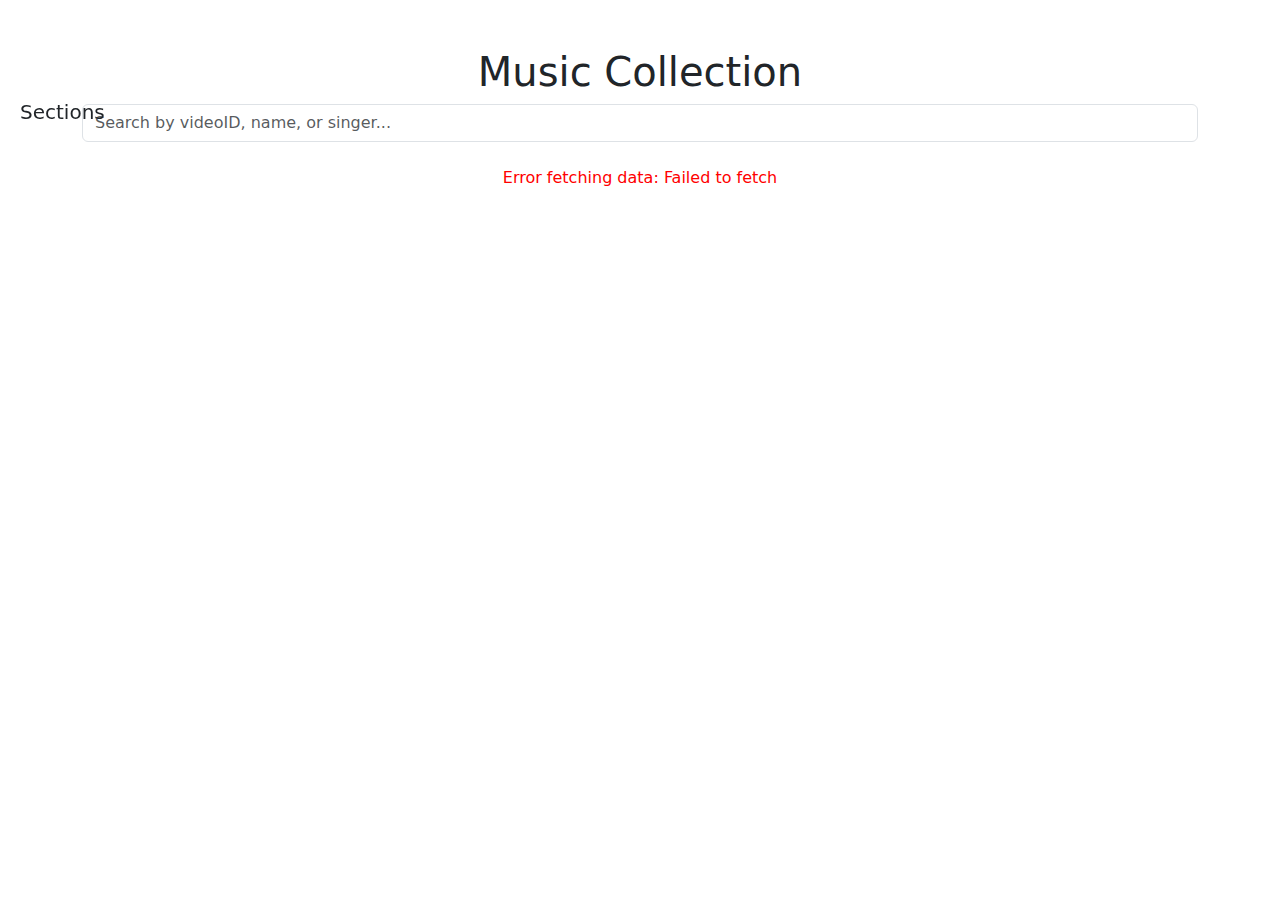
<file: index.html>
<!DOCTYPE html>
<html lang="en">
<head>
    <meta charset="UTF-8">
    <meta name="viewport" content="width=device-width, initial-scale=1.0">
    <title>Music Collection</title>
    <link href="https://cdn.jsdelivr.net/npm/bootstrap@5.3.0-alpha1/dist/css/bootstrap.min.css" rel="stylesheet">
    <style>
        .card {
            cursor: pointer;
        }
        #loading {
            display: none;
        }
        #error {
            display: none;
            color: red;
        }
        .section {
            margin-top: 20px;
        }
        .nav-link {
            cursor: pointer;
        }
    </style>
</head>
<body>
    <div class="container mt-5">
        <h1 class="text-center">Music Collection</h1>
        <input type="text" id="search" class="form-control mb-4" placeholder="Search by videoID, name, or singer...">
        
        <div id="loading" class="text-center">
            <div class="spinner-border" role="status">
                <span class="visually-hidden">Loading...</span>
            </div>
            <p>Loading data...</p>
        </div>
        <div id="error" class="text-center"></div>
        
        <div class="row" id="card-container">
            <!-- Cards will be injected here -->
        </div>
        
        <div id="sidebar" class="position-fixed" style="top: 100px; left: 20px;">
            <h5>Sections</h5>
            <div id="nav-links"></div>
        </div>
    </div>

    <script>
        const url = "https://raw.githubusercontent.com/kblecc/JPMaruMaru-View/refs/heads/main/list.json"; // Replace with your actual URL
        const cardContainer = document.getElementById('card-container');
        const loadingIndicator = document.getElementById('loading');
        const errorIndicator = document.getElementById('error');
        const searchInput = document.getElementById('search');
        const navLinksContainer = document.getElementById('nav-links');
        let jsonData = [];

        // Show loading state
        loadingIndicator.style.display = 'block';

        fetch(url)
            .then(response => {
                if (!response.ok) {
                    throw new Error('Network response was not ok ' + response.statusText);
                }
                return response.json();
            })
            .then(data => {
                jsonData = data;
                loadingIndicator.style.display = 'none';
                displayCards(jsonData);
                createSections(jsonData);
            })
            .catch(error => {
                loadingIndicator.style.display = 'none';
                errorIndicator.textContent = "Error fetching data: " + error.message;
                errorIndicator.style.display = 'block';
            });

        function displayCards(data) {
            cardContainer.innerHTML = '';
            const groupedData = groupByFirstCharacter(data);
            for (const [char, items] of Object.entries(groupedData)) {
                const section = document.createElement('div');
                section.className = 'section';
                section.id = char;
                section.innerHTML = `<h3>${char}</h3>`;
                items.forEach(item => {
                    const card = document.createElement('div');
                    card.className = 'col-md-4 mb-4';
                    card.innerHTML = `
                        <div class="card" onclick="window.location.href='https://kblecc.github.io/JPMaruMaru-View/lyrics.html?id=${item.id}'">
                            <div class="card-body">
                                <h5 class="card-title">${item.name}</h5>
                                <h6 class="card-subtitle mb-2 text-muted">${item.singer}</h6>
                            </div>
                        </div>
                    `;
                    section.appendChild(card);
                });
                cardContainer.appendChild(section);
            }
        }

        function createSections(data) {
            const groupedData = groupByFirstCharacter(data);
            navLinksContainer.innerHTML = '';
            for (const char of Object.keys(groupedData)) {
                const link = document.createElement('div');
                link.className = 'nav-link';
                link.textContent = char;
                link.onclick = () => {
                    document.getElementById(char).scrollIntoView({ behavior: 'smooth' });
                };
                navLinksContainer.appendChild (link);
            }
        }

        function groupByFirstCharacter(data) {
            return data.reduce((acc, item) => {
                const firstChar = item.name.charAt(0);
                if (!acc[firstChar]) {
                    acc[firstChar] = [];
                }
                acc[firstChar].push(item);
                return acc;
            }, {});
        }

        let debounceTimer;
        searchInput.addEventListener('input', () => {
            clearTimeout(debounceTimer);
            debounceTimer = setTimeout(() => {
                const searchTerm = searchInput.value.toLowerCase();
                const filteredData = jsonData.filter(item => 
                    item.id.toLowerCase().includes(searchTerm) || 
                    item.name.toLowerCase().includes(searchTerm) || 
                    item.singer.toLowerCase().includes(searchTerm)
                );
                displayCards(filteredData);
            }, 500);
        });
    </script>

    <script src="https://cdn.jsdelivr.net/npm/bootstrap@5.3.0-alpha1/dist/js/bootstrap.bundle.min.js"></script>
</body>
</html>
</file>
